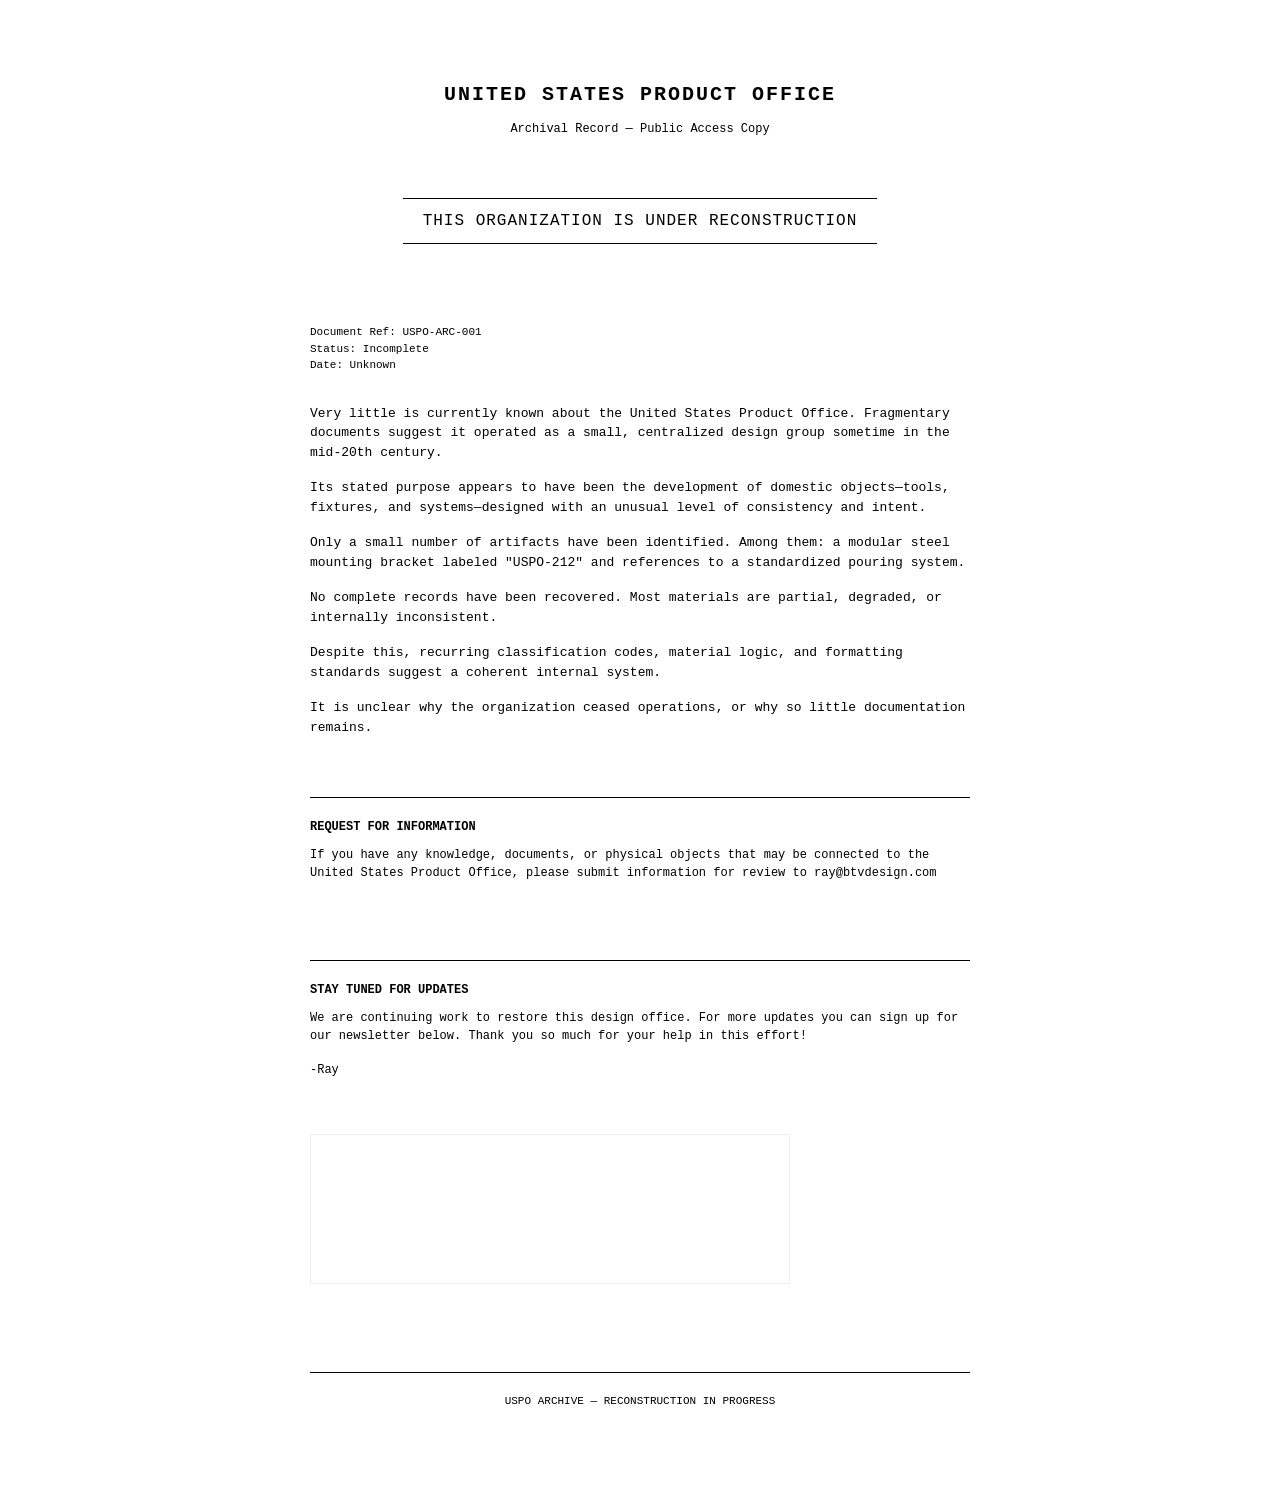
<file: index.html>
<!DOCTYPE html>
<html lang="en">
<head>
  <meta charset="UTF-8">
  <title>United States Product Office</title>
  <meta name="viewport" content="width=device-width, initial-scale=1.0">

  <style>
    /* Reset */
    * {
      margin: 0;
      padding: 0;
      box-sizing: border-box;
    }

    body {
      font-family: "Courier New", Courier, monospace;
      background: #ffffff;
      color: #000000;
      line-height: 1.5;
    }

    /* Layout */
    .container {
      max-width: 700px;
      margin: 0 auto;
      padding: 80px 20px;
    }

    /* Header / Title */
    .title {
      text-align: center;
      margin-bottom: 60px;
    }

    .title h1 {
      font-size: 20px;
      letter-spacing: 2px;
      text-transform: uppercase;
    }

    .title p {
      font-size: 12px;
      margin-top: 10px;
    }

    /* Hero Message */
    .hero {
      text-align: center;
      margin-bottom: 80px;
    }

    .hero h2 {
      font-size: 16px;
      font-weight: normal;
      text-transform: uppercase;
      letter-spacing: 1px;
      border-top: 1px solid #000;
      border-bottom: 1px solid #000;
      display: inline-block;
      padding: 10px 20px;
    }

    /* Article */
    .article {
      font-size: 13px;
    }

    .article p {
      margin-bottom: 16px;
    }

    .article .meta {
      font-size: 11px;
      margin-bottom: 30px;
    }

    /* Call to Action */
    .cta {
      margin-top: 60px;
      padding-top: 20px;
      border-top: 1px solid #000;
      font-size: 12px;
    }

    .cta strong {
      display: block;
      margin-bottom: 10px;
    }

    /* Footer */
    .footer {
      margin-top: 80px;
      font-size: 11px;
      text-align: center;
      border-top: 1px solid #000;
      padding-top: 20px;
    }
      
.center-iframe {
    margin-left: auto; /* Centers horizontally */
    margin-right: auto; /* Centers horizontally */
}      

  </style>
</head>
<body>

  <div class="container">

    <!-- Title -->
    <div class="title">
      <h1>United States Product Office</h1>
      <p>Archival Record — Public Access Copy</p>
    </div>

    <!-- Hero -->
    <div class="hero">
      <h2>THIS ORGANIZATION IS UNDER RECONSTRUCTION</h2>
    </div>

    <!-- Article -->
    <div class="article">

      <div class="meta">
        Document Ref: USPO-ARC-001<br>
        Status: Incomplete<br>
        Date: Unknown
      </div>

      <p>
        Very little is currently known about the United States Product Office.
        Fragmentary documents suggest it operated as a small, centralized design group sometime in the mid-20th century.
      </p>

      <p>
        Its stated purpose appears to have been the development of domestic objects—tools, fixtures, and systems—designed with an unusual level of consistency and intent.
      </p>

      <p>
        Only a small number of artifacts have been identified.
        Among them: a modular steel mounting bracket labeled "USPO-212" and references to a standardized pouring system.
      </p>

      <p>
        No complete records have been recovered. Most materials are partial, degraded, or internally inconsistent.
      </p>

      <p>
        Despite this, recurring classification codes, material logic, and formatting standards suggest a coherent internal system.
      </p>

      <p>
        It is unclear why the organization ceased operations, or why so little documentation remains.
      </p>

      <!-- CTA -->
      <div class="cta">
        <strong>REQUEST FOR INFORMATION</strong>
        If you have any knowledge, documents, or physical objects that may be connected to the United States Product Office, please submit information for review to ray@btvdesign.com
        <br><br>
     
      </div>
        
   <div class="cta">
        <strong>STAY TUNED FOR UPDATES</strong>
      <p>We are continuing work to restore this design office. For more updates you can sign up for our newsletter below. Thank you so much for your help in this effort! </p>
     <p>-Ray</p>
    </div>
        <br><br>
     
      </div>
      
<div><iframe class="center-iframe" src="https://beyondthevillage.substack.com/embed" width="480" height="150" style="border: 1px solid #EEE; background: white" frameborder="0" scrolling="no"></iframe></div>      

    
    <!-- Footer -->
    <div class="footer">
      USPO ARCHIVE — RECONSTRUCTION IN PROGRESS
    </div>

  </div>

</body>
</html>
</file>
